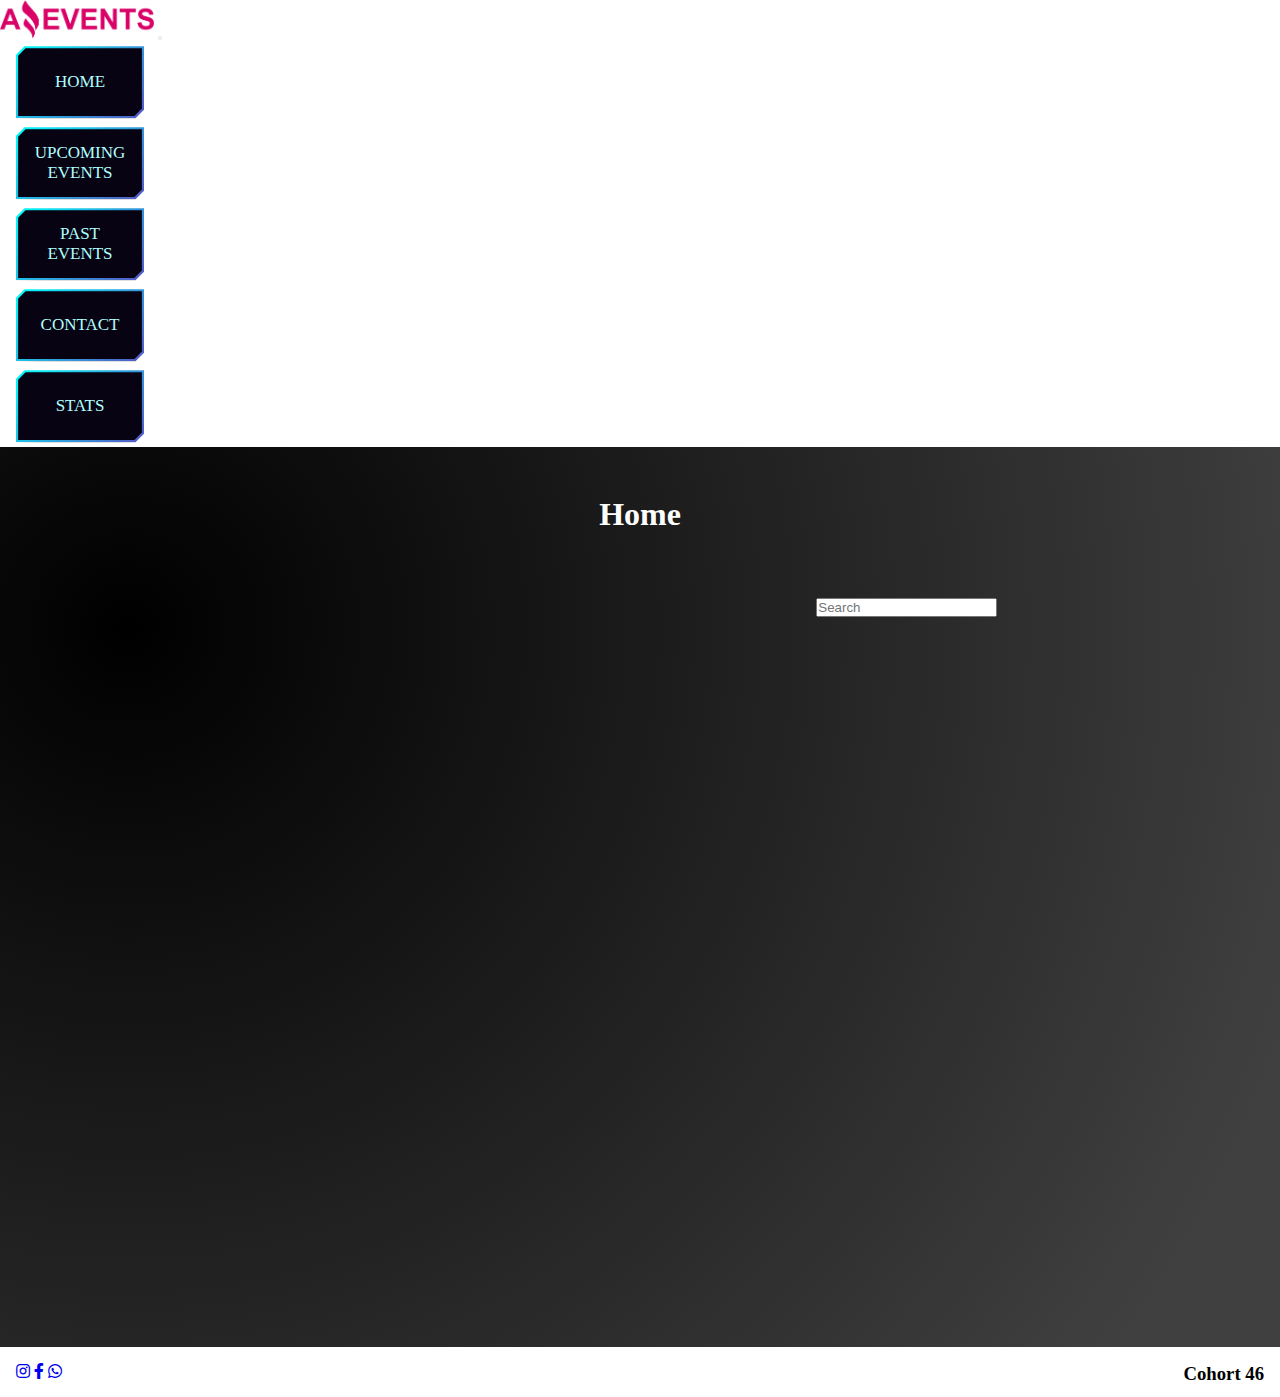
<file: index.html>
<!DOCTYPE html>
<html lang="en">

<head>
    <meta charset="UTF-8" />
    <meta http-equiv="X-UA-Compatible" content="IE=edge" />
    <meta name="viewport" content="width=device-width, initial-scale=1.0" />
    <link rel="stylesheet" href="./styles/style.css" />
    <link rel="stylesheet" href="https://cdnjs.cloudflare.com/ajax/libs/font-awesome/5.15.2/css/all.min.css" />
    <link rel="shortcut icon" href="./assets/img/Logo Amazing Events.png" type="image/x-icon" />
    <link href="https://cdn.jsdelivr.net/npm/bootstrap@5.3.0-alpha1/dist/css/bootstrap.min.css" rel="stylesheet"
        integrity="sha384-GLhlTQ8iRABdZLl6O3oVMWSktQOp6b7In1Zl3/Jr59b6EGGoI1aFkw7cmDA6j6gD" crossorigin="anonymous" />
    <title>AmazinEvents-Home</title>
</head>

<body>
    <header>
        <nav class="navbar navbar-expand-lg navbar-light bg-dark">
            <div class="container-fluid ">
                <a class="navbar-brand" href="#"><img class="imagenlogo" src="./assets/img/Logo Amazing Events.png"
                        alt="this is the logo" /></a>
                <button class="navbar-toggler" type="button" data-bs-toggle="collapse" data-bs-target="#navbarNav"
                    aria-controls="navbarNav" aria-expanded="false" aria-label="Toggle navigation">
                    <span class="navbar-toggler-icon"></span>
                </button>
                <div class="collapse navbar-collapse justify-content-end" id="navbarNav">
                    <ul class="navbar-nav">
                        <li class="navegador1 nav-item">
                            <a class="nav-link" aria-current="page" href="#">Home</a>
                        </li>
                        <li class="navegador1 nav-item">
                            <a class="nav-link" href="./pages/upcomingevents.html">Upcoming Events</a>
                        </li>
                        <li class="navegador1 nav-item">
                            <a class="nav-link" href="./pages/pastevents.html">Past Events</a>
                        </li>
                        <li class="navegador1 nav-item">
                            <a class="nav-link" href="./pages/contact.html">Contact</a>
                        </li>
                        <li class="navegador1 nav-item">
                            <a class="nav-link" href="./pages/stats.html">Stats</a>
                        </li>
                    </ul>
                </div>
            </div>
        </nav>
    </header>
    <main>
        <div class="titulo">
            <h1>Home</h1>
        </div>
        <div class="section-0">
            <form class="formulario1" id="checkboxes">
       
            </form>
            <div class="searchbar input-group w-auto">
                <input id="search-input" type="search" class="form-control rounded" placeholder="Search" aria-label="Search"
                    aria-describedby="search-addon" />
             
            </div>
        </div>
        <div class="section-1" id="section-11"></div>
    
    </main>
    <footer class="bg-dark text-center text-white">
        <div>
            <a class="btn btn-outline-light btn-floating m-1" href="https://www.instagram.com/" role="button"><i
                    class="fab fa-instagram"></i></a>
            <a class="btn btn-outline-light btn-floating m-1" href="https://es-la.facebook.com/" role="button">
                <i class="fab fa-facebook-f"></i></a>

            <a class="btn btn-outline-light btn-floating m-1" href="https://www.whatsapp.com/?lang=es"
                role="button">
                <i class="fab fa-whatsapp"></i></a>
        </div>
        <h3 class="cohort">Cohort 46</h3>
    </footer>

    <script src="https://cdn.jsdelivr.net/npm/bootstrap@5.3.0-alpha2/dist/js/bootstrap.bundle.min.js"
        integrity="sha384-qKXV1j0HvMUeCBQ+QVp7JcfGl760yU08IQ+GpUo5hlbpg51QRiuqHAJz8+BrxE/N"
        crossorigin="anonymous"></script>
 
    <script type="module"  src="./javaScript/index.js"></script>
</body>

</html>
</file>
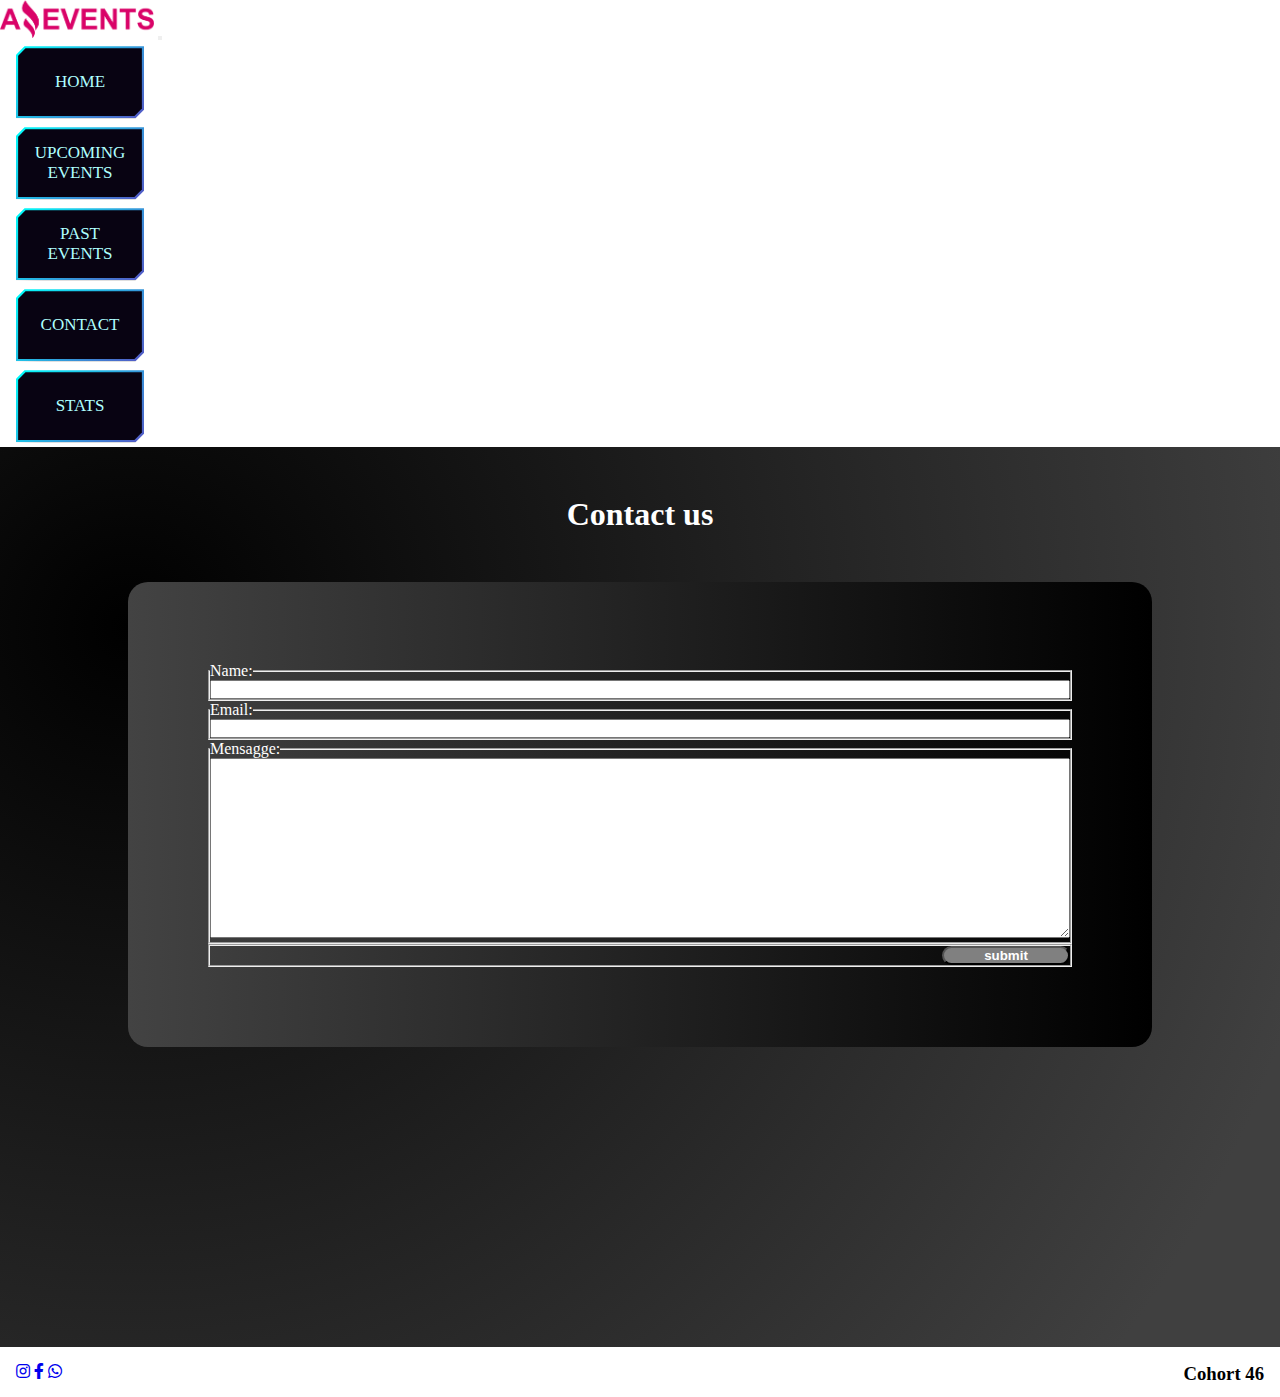
<file: pages/contact.html>
<!DOCTYPE html>
<html lang="en">
<head>
    <meta charset="UTF-8">
    <meta http-equiv="X-UA-Compatible" content="IE=edge">
    <meta name="viewport" content="width=device-width, initial-scale=1.0">
    <link rel="shortcut icon" href="../assets/img/Logo Amazing Events.png" type="image/x-icon">
    <link rel="stylesheet" href="../styles/style.css">
    <link rel="stylesheet" href="https://cdnjs.cloudflare.com/ajax/libs/font-awesome/5.15.2/css/all.min.css">
    <link href="https://cdn.jsdelivr.net/npm/bootstrap@5.3.0-alpha1/dist/css/bootstrap.min.css" rel="stylesheet" integrity="sha384-GLhlTQ8iRABdZLl6O3oVMWSktQOp6b7In1Zl3/Jr59b6EGGoI1aFkw7cmDA6j6gD" crossorigin="anonymous">
    <title>AmazinEvents-Contact</title>
</head>
<body>
    <header>

        
        <nav class="navbar navbar-expand-lg navbar-light bg-dark">
            <div class="container-fluid">
                <a class="navbar-brand" href="../index.html"><img class="imagenlogo" src="../assets/img/Logo Amazing Events.png" alt="this is the logo"></a>
                <button class="navbar-toggler" type="button" data-bs-toggle="collapse" data-bs-target="#navbarNav"
                    aria-controls="navbarNav" aria-expanded="false" aria-label="Toggle navigation">
                    <span class="navbar-toggler-icon"></span>
                </button>
                <div class="collapse navbar-collapse justify-content-end" id="navbarNav">
                    <ul class="navbar-nav">
                        <li class=" navegador1 nav-item">
                            <a class="nav-link" aria-current="page" href="../index.html">Home</a>
                        </li>
                        <li class="navegador1 nav-item">
                            <a class="nav-link" href="./upcomingevents.html">Upcoming Events</a>
                        </li>
                        <li class="navegador1 nav-item">
                            <a class="nav-link" href="./pastevents.html">Past Events</a>
                        </li>
                        <li class="navegador1 nav-item">
                            <a class="nav-link" href="#">Contact</a>
                        </li>
                        <li class="navegador1 nav-item">
                            <a class="nav-link" href="./stats.html">Stats</a>
                        </li>
                    </ul>
                </div>
            </div>
        </nav>
    </header>
    <main class="maincontact"> 
        <div class="titulo">
        <h1>Contact us</h1>
        </div>
        <div class="formulario22">
        <form class="formulario2" action="./formresults.html" method="get">
            <fieldset class="nameform"> 
            <legend>Name:</legend>
            <input type="text" id="name" name="name" required>
        </fieldset>
        <fieldset> 
            <legend>Email:</legend>
            <input type="email" id="email" name="email" required>
        </fieldset>
        <fieldset> 
            <legend>Mensagge:</legend>
            <textarea id="message" name="message" required></textarea>
        </fieldset>
        <fieldset class="botonsubmit"> 
            <button type="submit" id="submit">submit</button>
        </fieldset>
        </form>
    </div>
</main>
<footer class="bg-dark text-center text-white">
    <div>
        <a class="btn btn-outline-light btn-floating m-1" href="https://www.instagram.com/" role="button"><i
                class="fab fa-instagram"></i></a>
        <a class="btn btn-outline-light btn-floating m-1" href="https://es-la.facebook.com/" role="button">
            <i class="fab fa-facebook-f"></i></a>


        <a class="btn btn-outline-light btn-floating m-1" href="https://www.whatsapp.com/?lang=es"
            role="button">
            <i class="fab fa-whatsapp"></i></a>
    </div>
    <h3 class="cohort">Cohort 46</h3>
</footer>
        
    <script src="https://cdn.jsdelivr.net/npm/bootstrap@5.3.0-alpha1/dist/js/bootstrap.bundle.min.js" integrity="sha384-w76AqPfDkMBDXo30jS1Sgez6pr3x5MlQ1ZAGC+nuZB+EYdgRZgiwxhTBTkF7CXvN" crossorigin="anonymous"></script>
</body>
</html>
</file>
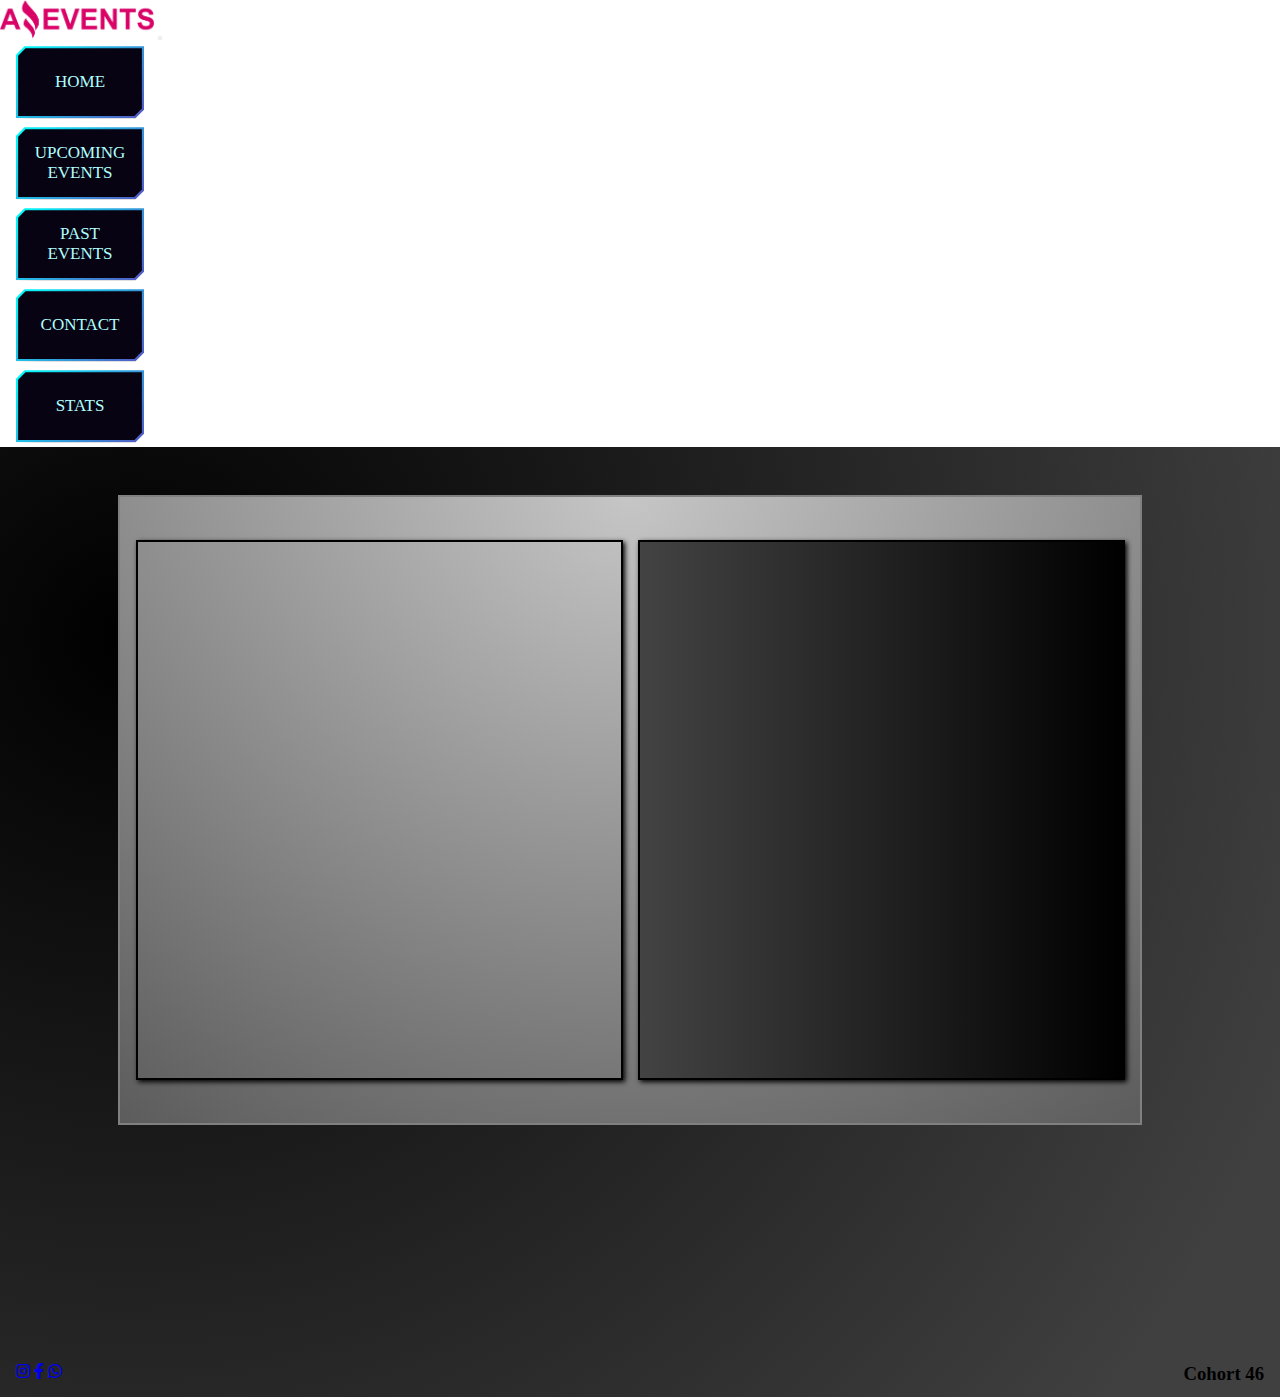
<file: pages/details.html>
<!DOCTYPE html>
<html lang="en">
<head>
    <meta charset="UTF-8">
    <meta http-equiv="X-UA-Compatible" content="IE=edge">
    <meta name="viewport" content="width=device-width, initial-scale=1.0">
    <link rel="shortcut icon" href="../assets/img/Logo Amazing Events.png" type="image/x-icon">
    <link rel="stylesheet" href="../styles/style.css">
    <link rel="stylesheet" href="https://cdnjs.cloudflare.com/ajax/libs/font-awesome/5.15.2/css/all.min.css">
    <link href="https://cdn.jsdelivr.net/npm/bootstrap@5.3.0-alpha1/dist/css/bootstrap.min.css" rel="stylesheet" integrity="sha384-GLhlTQ8iRABdZLl6O3oVMWSktQOp6b7In1Zl3/Jr59b6EGGoI1aFkw7cmDA6j6gD" crossorigin="anonymous">
    <title>AmazinEvents-Details</title>
    <link rel="shortcut icon" href="../assets/img/Logo Amazing Events.png" type="image/x-icon">
</head>
<body>
    <header>

        
        <nav class="navbar navbar-expand-lg navbar-light bg-dark">
            <div class="container-fluid">
                <a class="navbar-brand" href="../index.html"><img  class="imagenlogo" src="../assets/img/Logo Amazing Events.png" alt="this is the logo"></a>
                <button class="navbar-toggler" type="button" data-bs-toggle="collapse" data-bs-target="#navbarNav"
                    aria-controls="navbarNav" aria-expanded="false" aria-label="Toggle navigation">
                    <span class="navbar-toggler-icon"></span>
                </button>
                <div class="collapse navbar-collapse justify-content-end" id="navbarNav">
                    <ul class="navbar-nav">
                        <li class=" navegador1 nav-item">
                            <a class="nav-link" aria-current="page" href="../index.html">Home</a>
                        </li>
                        <li class="navegador1 nav-item">
                            <a class="nav-link" href="./upcomingevents.html">Upcoming Events</a>
                        </li>
                        <li class="navegador1 nav-item">
                            <a class="nav-link" href="./pastevents.html">Past Events</a>
                        </li>
                        <li class="navegador1 nav-item">
                            <a class="nav-link" href="./contact.html">Contact</a>
                        </li>
                        <li class="navegador1 nav-item">
                            <a class="nav-link" href="./stats.html">Stats</a>
                        </li>
                    </ul>
                </div>
            </div>
        </nav>
    </header>

  <main>
<div class="section-details" id="section-detailsid">
<div class="contenedor1">
<div class="imagen-fondo" id="contenedorimg">

</div>
<div class="titulocontenedor" id="titulocontainer">

</div>
</div>
</div>






    <footer class="bg-dark text-center text-white">
        <div>
            <a class="btn btn-outline-light btn-floating m-1" href="https://www.instagram.com/" role="button"><i
                    class="fab fa-instagram"></i></a>
            <a class="btn btn-outline-light btn-floating m-1" href="https://es-la.facebook.com/" role="button">
                <i class="fab fa-facebook-f"></i></a>


            <a class="btn btn-outline-light btn-floating m-1" href="https://www.whatsapp.com/?lang=es"
                role="button">
                <i class="fab fa-whatsapp"></i></a>
        </div>
        <h3 class="cohort">Cohort 46</h3>
    </footer>
  </main>

 
  <script type="module" src="../javaScript/details.js"></script>
    <script src="https://cdn.jsdelivr.net/npm/bootstrap@5.3.0-alpha1/dist/js/bootstrap.bundle.min.js" integrity="sha384-w76AqPfDkMBDXo30jS1Sgez6pr3x5MlQ1ZAGC+nuZB+EYdgRZgiwxhTBTkF7CXvN" crossorigin="anonymous"></script>
</body>
</html>
</file>
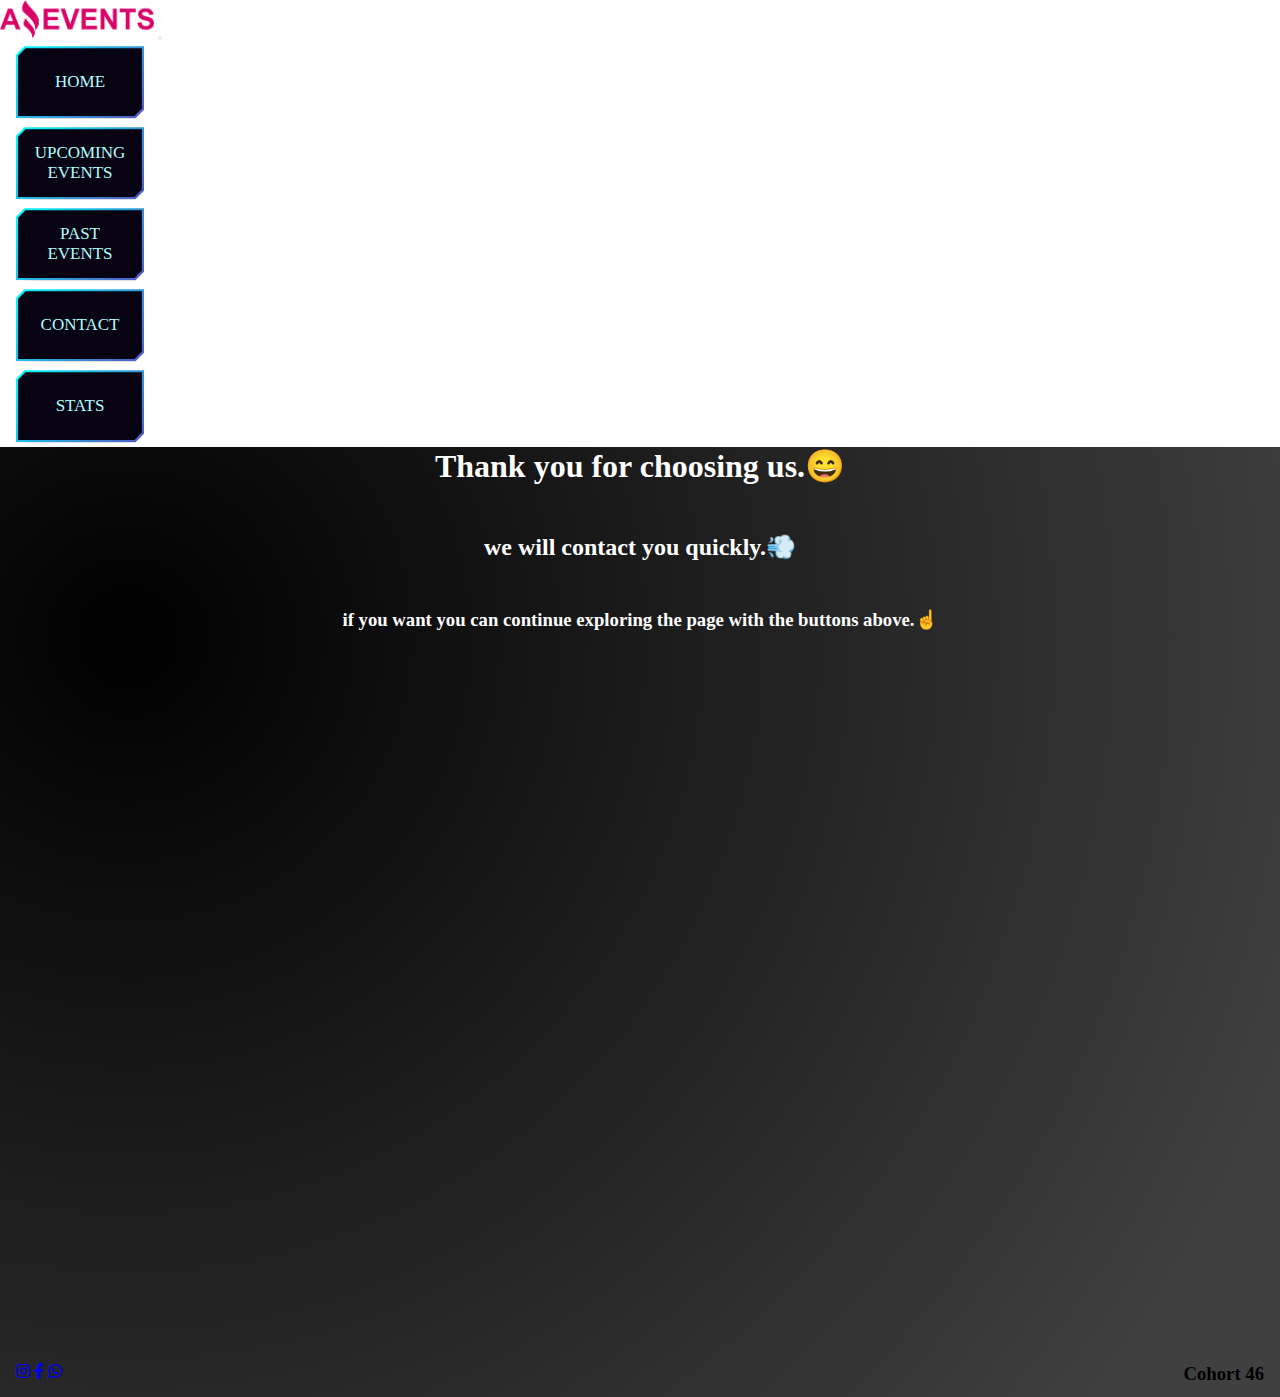
<file: pages/formresults.html>
<!DOCTYPE html>
<html lang="en">
<head>
    <meta charset="UTF-8">
    <meta http-equiv="X-UA-Compatible" content="IE=edge">
    <meta name="viewport" content="width=device-width, initial-scale=1.0">
    <link rel="stylesheet" href="../styles/style.css">
    <title>AmazinEvents-Results</title>
    <link rel="stylesheet" href="https://cdnjs.cloudflare.com/ajax/libs/font-awesome/5.15.2/css/all.min.css">
    <link href="https://cdn.jsdelivr.net/npm/bootstrap@5.3.0-alpha1/dist/css/bootstrap.min.css" rel="stylesheet"
        integrity="sha384-GLhlTQ8iRABdZLl6O3oVMWSktQOp6b7In1Zl3/Jr59b6EGGoI1aFkw7cmDA6j6gD" crossorigin="anonymous">
</head>
<body>
    <header>

        
        <nav class="navbar navbar-expand-lg navbar-light bg-dark">
            <div class="container-fluid">
                <a class="navbar-brand" href="../index.html"><img class="imagenlogo" src="../assets/img/Logo Amazing Events.png" alt="this is the logo"></a>
                <button class="navbar-toggler" type="button" data-bs-toggle="collapse" data-bs-target="#navbarNav"
                    aria-controls="navbarNav" aria-expanded="false" aria-label="Toggle navigation">
                    <span class="navbar-toggler-icon"></span>
                </button>
                <div class="collapse navbar-collapse justify-content-end" id="navbarNav">
                    <ul class="navbar-nav">
                        <li class=" navegador1 nav-item">
                            <a class="nav-link" aria-current="page" href="../index.html">Home</a>
                        </li>
                        <li class="navegador1 nav-item">
                            <a class="nav-link" href="./upcomingevents.html">Upcoming Events</a>
                        </li>
                        <li class="navegador1 nav-item">
                            <a class="nav-link" href="./pastevents.html">Past Events</a>
                        </li>
                        <li class="navegador1 nav-item">
                            <a class="nav-link" href="./contact.html">Contact</a>
                        </li>
                        <li class="navegador1 nav-item">
                            <a class="nav-link" href="./stats.html">Stats</a>
                        </li>
                    </ul>
                </div>
            </div>
        </nav>
    </header>
   <main class="mainforms">
    <div class="formresults"> 
    <h1>Thank you for choosing us.😄 </h1>
    <h2>we will contact you quickly.💨</h2>
    <h3>if you want you can continue exploring the page with the buttons above.☝️</h3>
</div>
   
   <footer class="bg-dark text-center text-white">
    <div>
        <a class="btn btn-outline-light btn-floating m-1" href="https://www.instagram.com/" role="button"><i
                class="fab fa-instagram"></i></a>
        <a class="btn btn-outline-light btn-floating m-1" href="https://es-la.facebook.com/" role="button">
            <i class="fab fa-facebook-f"></i></a>


        <a class="btn btn-outline-light btn-floating m-1" href="https://www.whatsapp.com/?lang=es"
            role="button">
            <i class="fab fa-whatsapp"></i></a>
    </div>
    <h3 class="cohort">Cohort 46</h3>
</footer>
</main>

   <script src="https://cdn.jsdelivr.net/npm/bootstrap@5.3.0-alpha1/dist/js/bootstrap.bundle.min.js"
   integrity="sha384-w76AqPfDkMBDXo30jS1Sgez6pr3x5MlQ1ZAGC+nuZB+EYdgRZgiwxhTBTkF7CXvN"
   crossorigin="anonymous"></script>
</body>
</html>
</file>
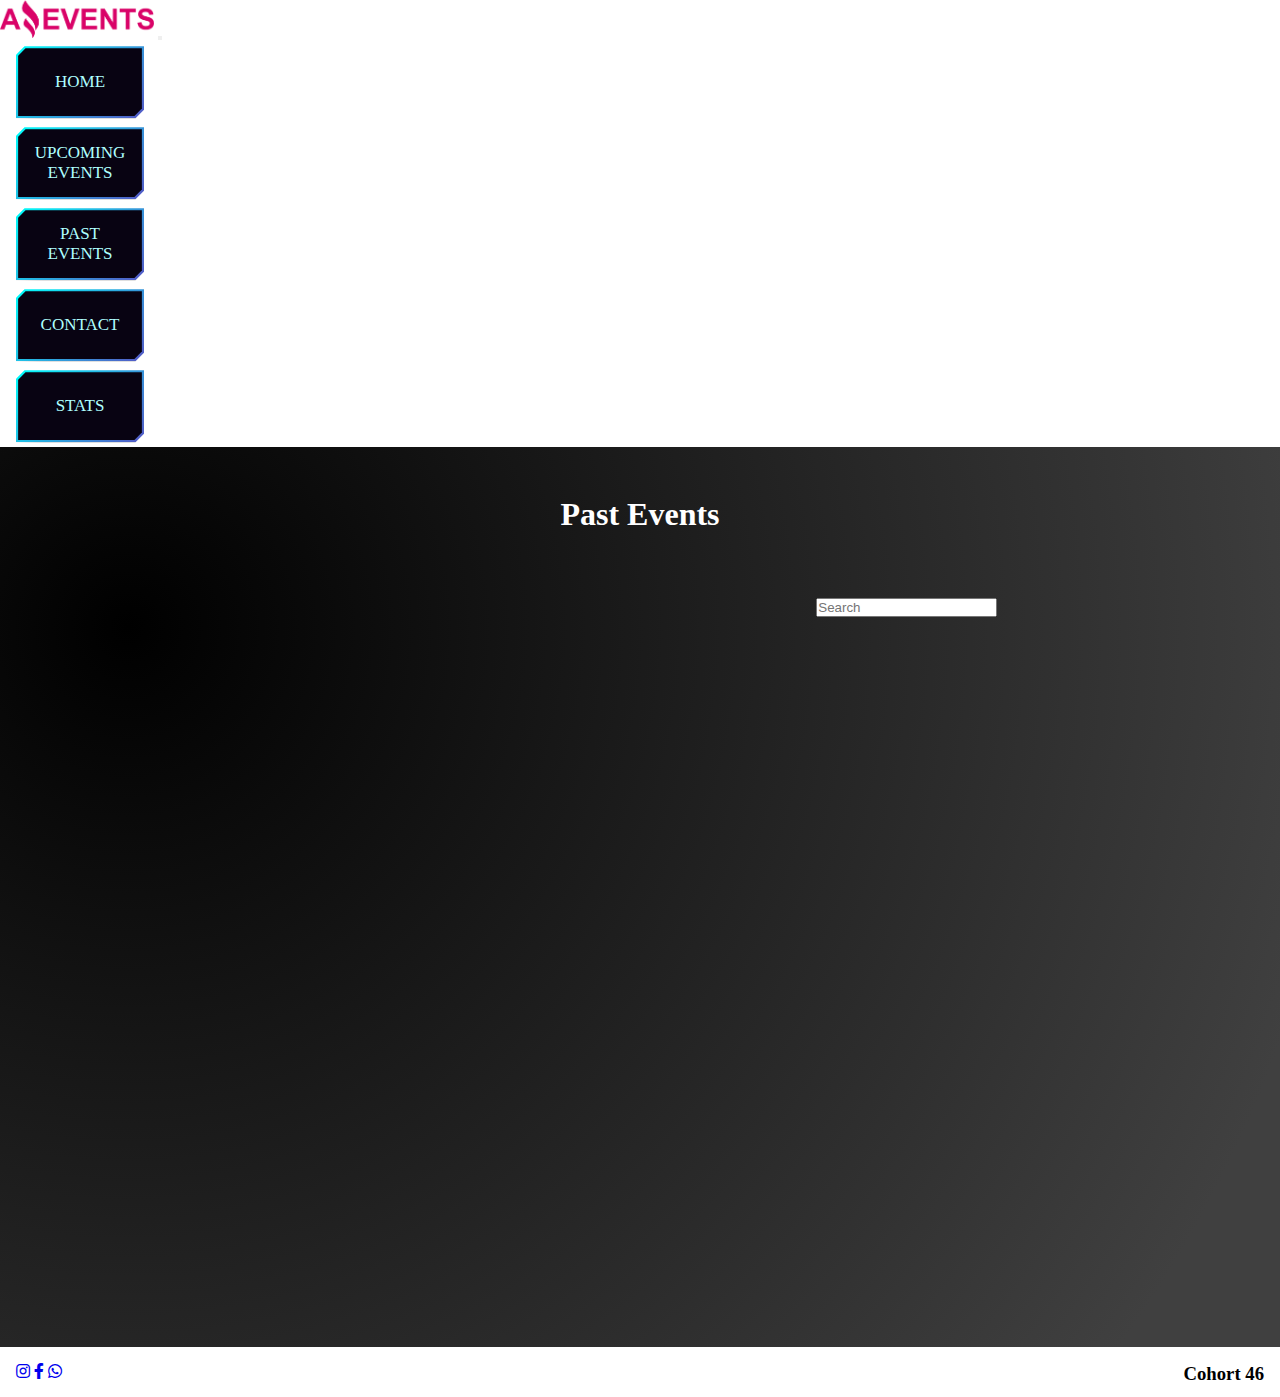
<file: pages/pastevents.html>
<!DOCTYPE html>
<html lang="en">

<head>
    <meta charset="UTF-8">
    <meta http-equiv="X-UA-Compatible" content="IE=edge">
    <meta name="viewport" content="width=device-width, initial-scale=1.0">
    <link rel="shortcut icon" href="../assets/img/Logo Amazing Events.png" type="image/x-icon">
    <link rel="stylesheet" href="../styles/style.css">
    <link rel="stylesheet" href="https://cdnjs.cloudflare.com/ajax/libs/font-awesome/5.15.2/css/all.min.css">
    <link href="https://cdn.jsdelivr.net/npm/bootstrap@5.3.0-alpha1/dist/css/bootstrap.min.css" rel="stylesheet"
        integrity="sha384-GLhlTQ8iRABdZLl6O3oVMWSktQOp6b7In1Zl3/Jr59b6EGGoI1aFkw7cmDA6j6gD" crossorigin="anonymous">
    <title>AmazinEvents-PastEvents</title>
</head>

<body>
    <header>

        
        <nav class="navbar navbar-expand-lg navbar-light bg-dark">
            <div class="container-fluid">
                <a class="navbar-brand" href="../index.html"><img  class="imagenlogo" src="../assets/img/Logo Amazing Events.png" alt="this is the logo"></a>
                <button class="navbar-toggler" type="button" data-bs-toggle="collapse" data-bs-target="#navbarNav"
                    aria-controls="navbarNav" aria-expanded="false" aria-label="Toggle navigation">
                    <span class="navbar-toggler-icon"></span>
                </button>
                <div class="collapse navbar-collapse justify-content-end" id="navbarNav">
                    <ul class="navbar-nav">
                        <li class=" navegador1 nav-item">
                            <a class="nav-link" aria-current="page" href="../index.html">Home</a>
                        </li>
                        <li class="navegador1 nav-item">
                            <a class="nav-link" href="./upcomingevents.html">Upcoming Events</a>
                        </li>
                        <li class="navegador1 nav-item">
                            <a class="nav-link" href="#">Past Events</a>
                        </li>
                        <li class="navegador1 nav-item">
                            <a class="nav-link" href="./contact.html">Contact</a>
                        </li>
                        <li class="navegador1 nav-item">
                            <a class="nav-link" href="./stats.html">Stats</a>
                        </li>
                    </ul>
                </div>
            </div>
        </nav>
    </header>
    <main>
        <div class="titulo">
            <h1>Past Events</h1>
        </div>
        <div class="section-0">
            <form class="formulario1" id="checkboxes">
       
            </form>
            <div class="searchbar input-group w-auto">
                <input id="search-input" type="search" class="form-control rounded" placeholder="Search" aria-label="Search"
                    aria-describedby="search-addon" />
             
            </div>
        </div>
        <div class="section-1" id="section-11">
          
       
        </div>
 
     
    


    </main>
    <footer class="bg-dark text-center text-white">
        <div>
            <a class="btn btn-outline-light btn-floating m-1" href="https://www.instagram.com/" role="button"><i
                    class="fab fa-instagram"></i></a>
            <a class="btn btn-outline-light btn-floating m-1" href="https://es-la.facebook.com/" role="button">
                <i class="fab fa-facebook-f"></i></a>


            <a class="btn btn-outline-light btn-floating m-1" href="https://www.whatsapp.com/?lang=es"
                role="button">
                <i class="fab fa-whatsapp"></i></a>
        </div>
        <h3 class="cohort">Cohort 46</h3>
    </footer>
    
    <script src="https://cdn.jsdelivr.net/npm/bootstrap@5.3.0-alpha1/dist/js/bootstrap.bundle.min.js"
        integrity="sha384-w76AqPfDkMBDXo30jS1Sgez6pr3x5MlQ1ZAGC+nuZB+EYdgRZgiwxhTBTkF7CXvN"
        crossorigin="anonymous"></script>
     
        <script type="module" src="../javaScript/pastEvents.js"></script>
</body>

</html>
</file>
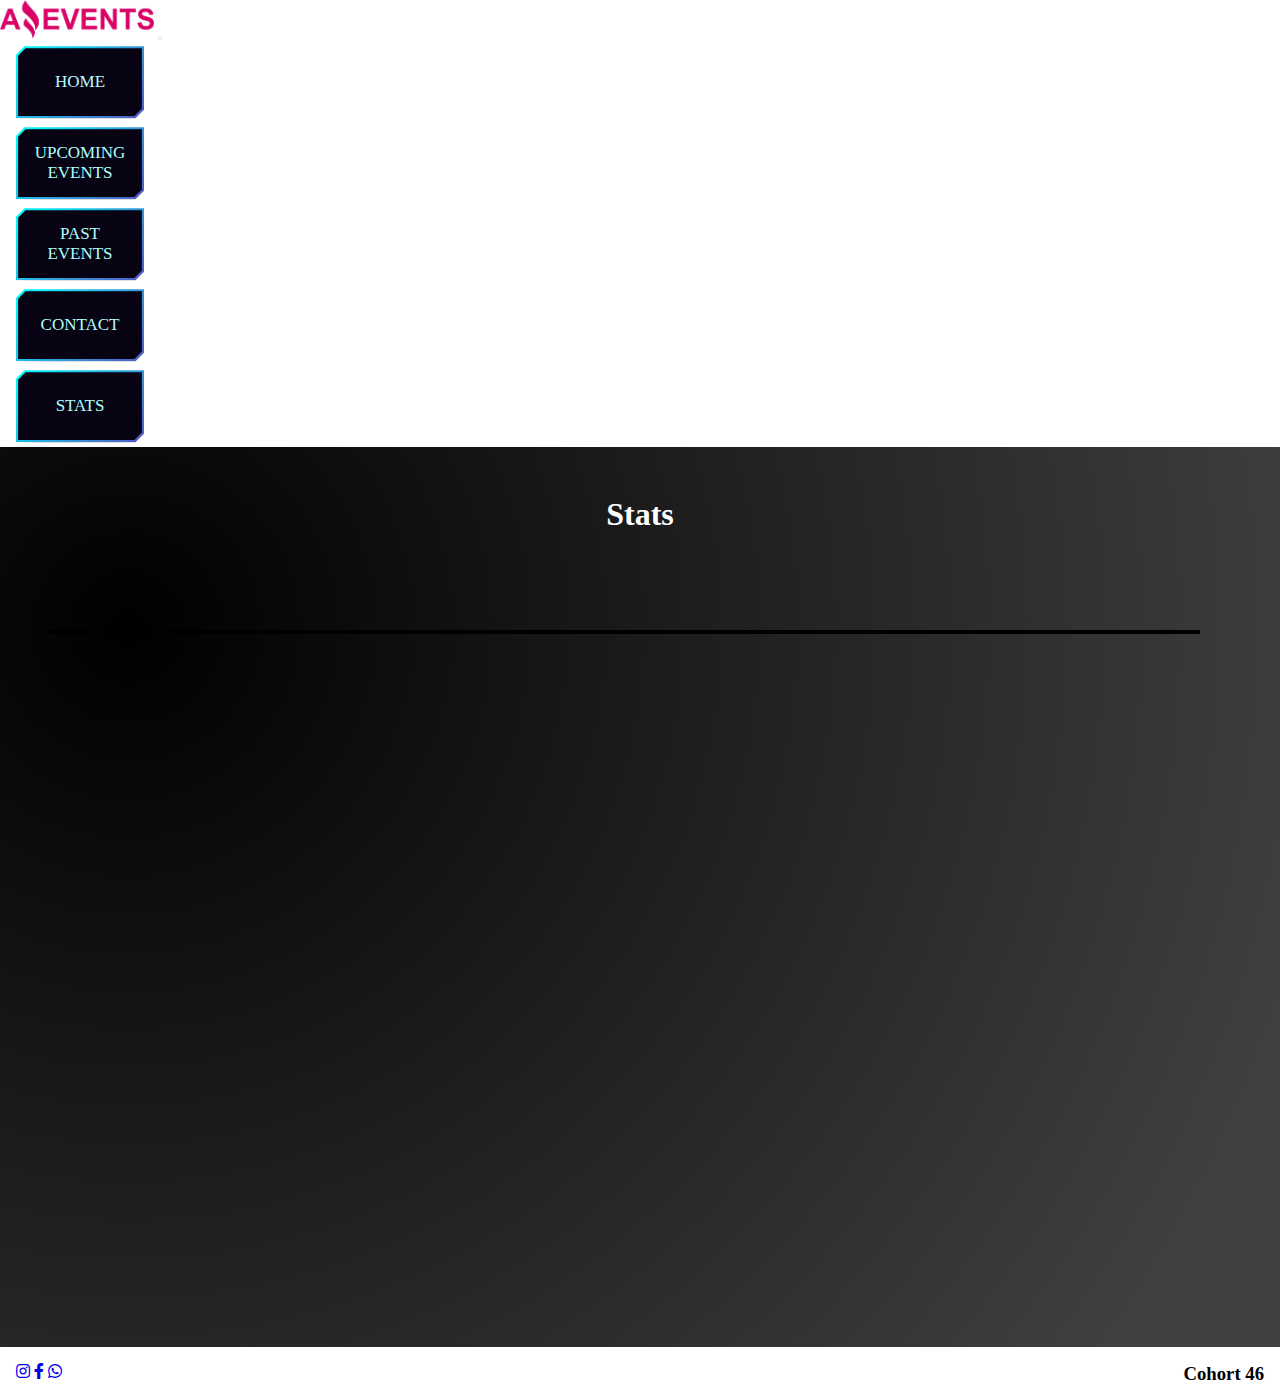
<file: pages/stats.html>
<!DOCTYPE html>
<html lang="en">

<head>
    <meta charset="UTF-8">
    <meta http-equiv="X-UA-Compatible" content="IE=edge">
    <meta name="viewport" content="width=device-width, initial-scale=1.0">
    <link rel="shortcut icon" href="../assets/img/Logo Amazing Events.png" type="image/x-icon">
    <link rel="stylesheet" href="../styles/style.css">
    <link rel="stylesheet" href="https://cdnjs.cloudflare.com/ajax/libs/font-awesome/5.15.2/css/all.min.css">
    <link href="https://cdn.jsdelivr.net/npm/bootstrap@5.3.0-alpha1/dist/css/bootstrap.min.css" rel="stylesheet"
        integrity="sha384-GLhlTQ8iRABdZLl6O3oVMWSktQOp6b7In1Zl3/Jr59b6EGGoI1aFkw7cmDA6j6gD" crossorigin="anonymous">
    <title>AmazinEvents-Stats</title>
</head>

<body>
    <header>

        
        <nav class="navbar navbar-expand-lg navbar-light bg-dark">
            <div class="container-fluid">
                <a class="navbar-brand" href="../index.html"><img  class="imagenlogo" src="../assets/img/Logo Amazing Events.png" alt="this is the logo"></a>
                <button class="navbar-toggler" type="button" data-bs-toggle="collapse" data-bs-target="#navbarNav"
                    aria-controls="navbarNav" aria-expanded="false" aria-label="Toggle navigation">
                    <span class="navbar-toggler-icon"></span>
                </button>
                <div class="collapse navbar-collapse justify-content-end" id="navbarNav">
                    <ul class="navbar-nav">
                        <li class=" navegador1 nav-item">
                            <a class="nav-link" aria-current="page" href="../index.html">Home</a>
                        </li>
                        <li class="navegador1 nav-item">
                            <a class="nav-link" href="./upcomingevents.html">Upcoming Events</a>
                        </li>
                        <li class="navegador1 nav-item">
                            <a class="nav-link" href="./pastevents.html">Past Events</a>
                        </li>
                        <li class="navegador1 nav-item">
                            <a class="nav-link" href="./contact.html">Contact</a>
                        </li>
                        <li class="navegador1 nav-item">
                            <a class="nav-link" href="#">Stats</a>
                        </li>
                    </ul>
                </div>
            </div>
        </nav>
    </header>
    <main>
        <div class="titulo">
            <h1>Stats</h1>
        </div>
        <div class="tablas">
            <div class="bordertodo">
                <div id="tabla1">
            
        </div>
        <div id="tabla2"> 
            
        </div>
        <div id="tabla3"> 
            
        </div>
        </div>
        </div>



    </main>
    <footer class="bg-dark text-center text-white">
        <div>
            <a class="btn btn-outline-light btn-floating m-1" href="https://www.instagram.com/" role="button"><i
                    class="fab fa-instagram"></i></a>
            <a class="btn btn-outline-light btn-floating m-1" href="https://es-la.facebook.com/" role="button">
                <i class="fab fa-facebook-f"></i></a>


            <a class="btn btn-outline-light btn-floating m-1" href="https://www.whatsapp.com/?lang=es"
                role="button">
                <i class="fab fa-whatsapp"></i></a>
        </div>
        <h3 class="cohort">Cohort 46</h3>
    </footer>
    
    <script src="https://cdn.jsdelivr.net/npm/bootstrap@5.3.0-alpha1/dist/js/bootstrap.bundle.min.js"
        integrity="sha384-w76AqPfDkMBDXo30jS1Sgez6pr3x5MlQ1ZAGC+nuZB+EYdgRZgiwxhTBTkF7CXvN"
        crossorigin="anonymous"></script>
      
        <script type="module" src="../javaScript/stats.js"></script>
</body>

</html>
</file>
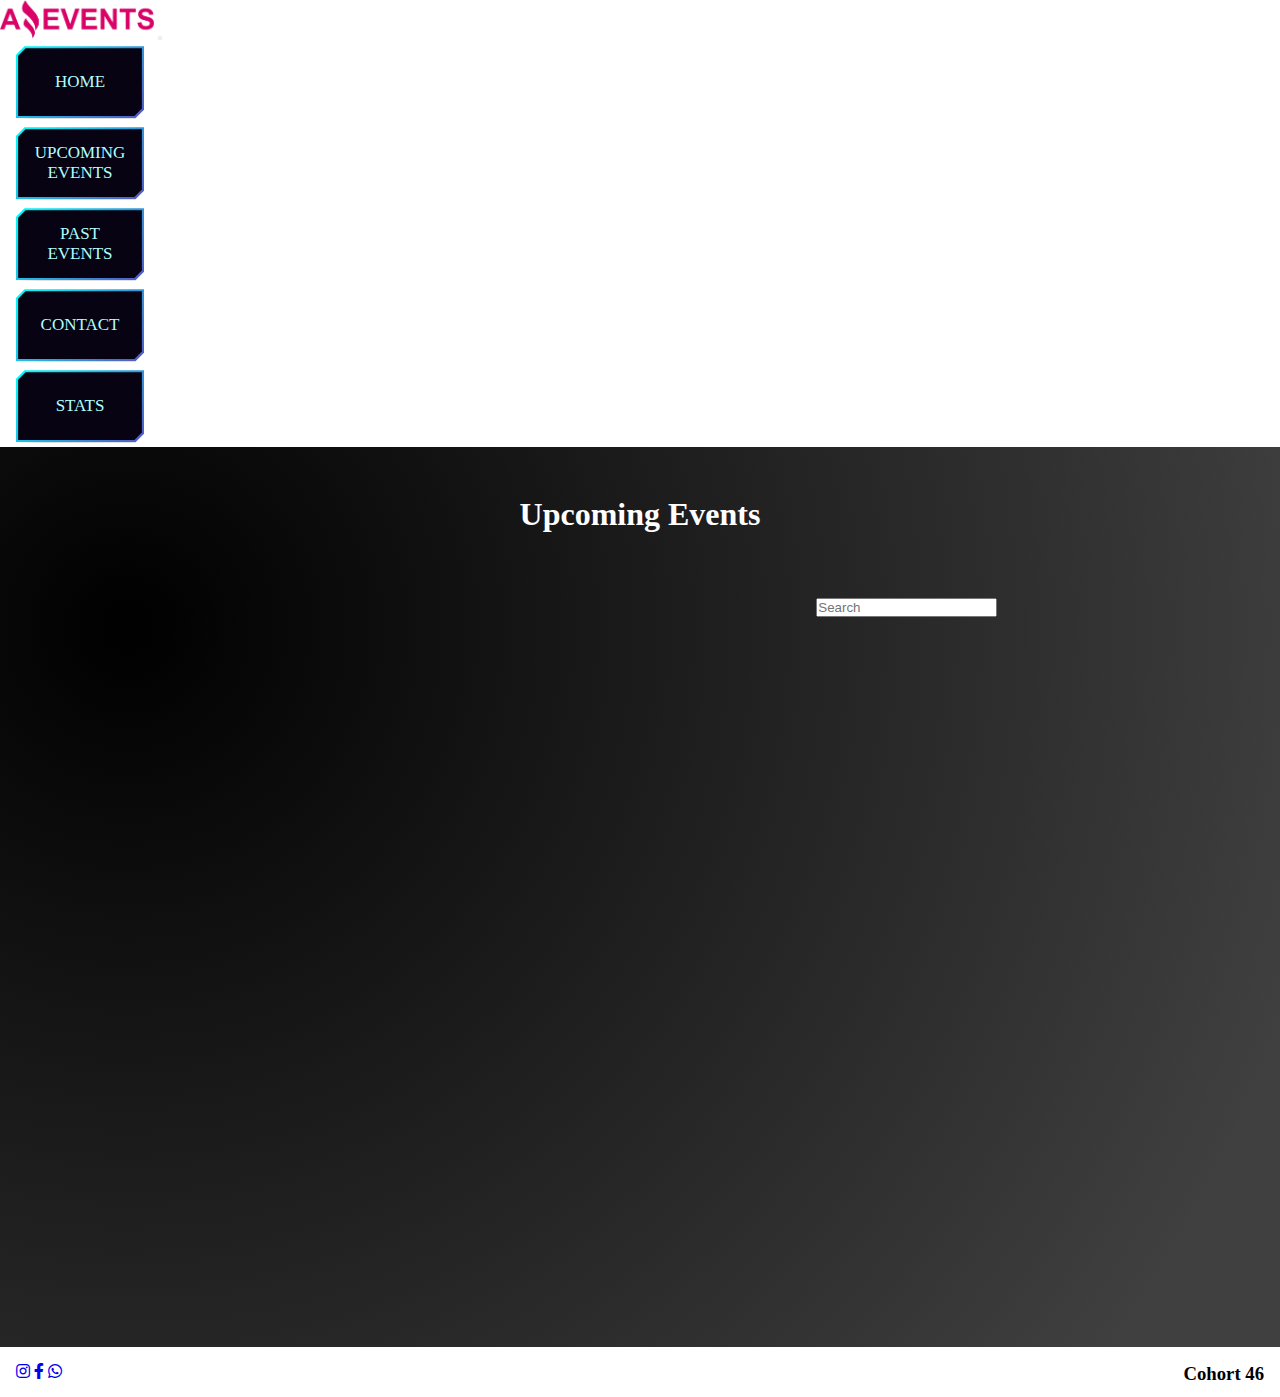
<file: pages/upcomingevents.html>
<!DOCTYPE html>
<html lang="en">
  <head>
    <meta charset="UTF-8" />
    <meta http-equiv="X-UA-Compatible" content="IE=edge" />
    <meta name="viewport" content="width=device-width, initial-scale=1.0" />
    <link
      rel="shortcut icon"
      href="../assets/img/Logo Amazing Events.png"
      type="image/x-icon"
    />
    <link rel="stylesheet" href="../styles/style.css" />
    <link
      rel="stylesheet"
      href="https://cdnjs.cloudflare.com/ajax/libs/font-awesome/5.15.2/css/all.min.css"
    />
    <link
      href="https://cdn.jsdelivr.net/npm/bootstrap@5.3.0-alpha1/dist/css/bootstrap.min.css"
      rel="stylesheet"
      integrity="sha384-GLhlTQ8iRABdZLl6O3oVMWSktQOp6b7In1Zl3/Jr59b6EGGoI1aFkw7cmDA6j6gD"
      crossorigin="anonymous"
    />
    <title>AmazinEvents-UpcomingEvents</title>
  </head>

  <body>
    <header>
      <nav class="navbar navbar-expand-lg navbar-light bg-dark">
        <div class="container-fluid">
          <a class="navbar-brand" href="../index.html"
            ><img
              class="imagenlogo"
              src="../assets/img/Logo Amazing Events.png"
              alt="this is the logo"
          /></a>
          <button
            class="navbar-toggler"
            type="button"
            data-bs-toggle="collapse"
            data-bs-target="#navbarNav"
            aria-controls="navbarNav"
            aria-expanded="false"
            aria-label="Toggle navigation"
          >
            <span class="navbar-toggler-icon"></span>
          </button>
          <div
            class="collapse navbar-collapse justify-content-end"
            id="navbarNav"
          >
            <ul class="navbar-nav">
              <li class="navegador1 nav-item">
                <a class="nav-link" aria-current="page" href="../index.html"
                  >Home</a
                >
              </li>
              <li class="navegador1 nav-item">
                <a class="nav-link" href="#">Upcoming Events</a>
              </li>
              <li class="navegador1 nav-item">
                <a class="nav-link" href="./pastevents.html">Past Events</a>
              </li>
              <li class="navegador1 nav-item">
                <a class="nav-link" href="./contact.html">Contact</a>
              </li>
              <li class="navegador1 nav-item">
                <a class="nav-link" href="./stats.html">Stats</a>
              </li>
            </ul>
          </div>
        </div>
      </nav>
    </header>
    <main>
      <div class="titulo">
        <h1>Upcoming Events</h1>
      </div>

      <div class="section-0">
        <form class="formulario1" id="checkboxes">
      
        </form>
        <div class="input-group w-auto">
          <input
          id="search-input"
            type="search"
            class="form-control rounded"
            placeholder="Search"
            aria-label="Search"
            aria-describedby="search-addon"
          />
        </div>
      </div>
      <div class="section-1" id="section-11"></div>
    </main>
    <footer class="bg-dark text-center text-white">
      <div>
        <a
          class="btn btn-outline-light btn-floating m-1"
          href="https://www.instagram.com/"
          role="button"
          ><i class="fab fa-instagram"></i
        ></a>
        <a
          class="btn btn-outline-light btn-floating m-1"
          href="https://es-la.facebook.com/"
          role="button"
        >
          <i class="fab fa-facebook-f"></i
        ></a>

        <a
          class="btn btn-outline-light btn-floating m-1"
          href="https://www.whatsapp.com/?lang=es"
          role="button"
        >
          <i class="fab fa-whatsapp"></i
        ></a>
      </div>
      <h3 class="cohort">Cohort 46</h3>
    </footer>
    <script
      src="https://cdn.jsdelivr.net/npm/bootstrap@5.3.0-alpha1/dist/js/bootstrap.bundle.min.js"
      integrity="sha384-w76AqPfDkMBDXo30jS1Sgez6pr3x5MlQ1ZAGC+nuZB+EYdgRZgiwxhTBTkF7CXvN"
      crossorigin="anonymous"
    ></script>
    
    <script type="module" src="../javaScript/upcomingEvents.js"></script>
  </body>
</html>
</file>
<file: styles/style.css>
* {
  margin: 0;
  padding: 0;
  box-sizing: border-box;
}
.imagenlogo
{
  width: 12vw;
}
 .navbar-toggler-icon {
  background-color: #fff;
} 
.navegador1 {
  padding: 1rem;
  height: 9vh;
  display: flex;
  align-items: center;
}
header img {
  width: 20vw;
}

.navegador1 a {
  text-align: center;
  text-decoration: none;
  width: 10vw;
  height: 8vh;
}
.navegador1 a {
  --border-color: linear-gradient(-45deg, #ffae00, #7e03aa, #00fffb);
  --border-width: 0.125em;
  --curve-size: 0.5em;
  --blur: 30px;
  --bg: #080312;
  --color: #afffff;
  color: var(--color);
  /* use position: relative; so that BG is only for .btn */
  position: relative;
  isolation: isolate;
  display: inline-grid;
  place-content: center;
  padding: 0.5em 1.5em;
  font-size: 17px;
  border: 0;
  text-transform: uppercase;
  box-shadow: 10px 10px 20px rgba(0, 0, 0, 0.6);
  clip-path: polygon(
    /* Top-left */ 0% var(--curve-size),
    var(--curve-size) 0,
    /* top-right */ 100% 0,
    100% calc(100% - var(--curve-size)),
    /* bottom-right 1 */ calc(100% - var(--curve-size)) 100%,
    /* bottom-right 2 */ 0 100%
  );
  transition: color 250ms;
}

.navegador1 a::after,
.navegador1 a::before {
  content: "";
  position: absolute;
  inset: 0;
}

.navegador1 a::before {
  background: var(--border-color);
  background-size: 300% 300%;
  animation: move-bg7234 5s ease infinite;
  z-index: -2;
}

@keyframes move-bg7234 {
  0% {
    background-position: 31% 0%;
  }

  50% {
    background-position: 70% 100%;
  }

  100% {
    background-position: 31% 0%;
  }
}

.navegador1 a::after {
  background: var(--bg);
  z-index: -1;
  clip-path: polygon(
    /* Top-left */ var(--border-width)
      calc(var(--curve-size) + var(--border-width) * 0.5),
    calc(var(--curve-size) + var(--border-width) * 0.5) var(--border-width),
    /* top-right */ calc(100% - var(--border-width)) var(--border-width),
    calc(100% - var(--border-width))
      calc(100% - calc(var(--curve-size) + var(--border-width) * 0.5)),
    /* bottom-right 1 */
      calc(100% - calc(var(--curve-size) + var(--border-width) * 0.5))
      calc(100% - var(--border-width)),
    /* bottom-right 2 */ var(--border-width) calc(100% - var(--border-width))
  );
  transition: clip-path 500ms;
}

.navegador1 a:where(:hover, :focus)::after {
  clip-path: polygon(
    /* Top-left */ calc(100% - var(--border-width))
      calc(100% - calc(var(--curve-size) + var(--border-width) * 0.5)),
    calc(100% - var(--border-width)) var(--border-width),
    /* top-right */ calc(100% - var(--border-width)) var(--border-width),
    calc(100% - var(--border-width))
      calc(100% - calc(var(--curve-size) + var(--border-width) * 0.5)),
    /* bottom-right 1 */
      calc(100% - calc(var(--curve-size) + var(--border-width) * 0.5))
      calc(100% - var(--border-width)),
    /* bottom-right 2 */
      calc(100% - calc(var(--curve-size) + var(--border-width) * 0.5))
      calc(100% - var(--border-width))
  );
  transition: 200ms;
}

.navegador1 a:where(:hover, :focus) {
  color: #fff;
}
.titulo {
  height: 15vh;
  color: #fff;
  display: flex;
  justify-content: center;
  align-items: center;
 
}

.cartafoto
{
  object-fit: cover;
  
  height: 30vh;
}
.formulario1
{
  color: #fff;
}

.cartatitulo
{

  height: 15vh;
  color: white;
}
 .cardpriceandbutton {
  display: flex;
  justify-content: space-between;
  color: white;

  height: 5.5vh;
  align-items: baseline;
} 
.section-1 {
  display: flex;
  justify-content: space-evenly;
 
  flex-wrap: wrap;
  padding: 2rem;
  gap: 2rem;
}
.NoCards
{
  color: white;
 margin-top: 2rem;
}
.section-0 {
  display: flex;
  justify-content: space-around;
  padding: 1rem;
}
footer {
  display: flex;
  justify-content: space-between;
  padding: 1rem;
  align-items: center;
}
.cohort {
  margin-bottom: -0.25rem;
}

main {
  background: radial-gradient(circle at 10% 20%, rgb(0, 0, 0) 0%, rgb(64, 64, 64) 90.2%);
min-height: 100vh;
  
}
.formulario2 {
  display: flex;
  flex-direction: column;
color: #fff;
  height: 100vh;
  align-items: stretch;
  padding: 5rem;
  border-radius: 20px;
  
height: 60vh;
background: linear-gradient(to right, #434343 0%, black 100%);
width: 50vw;
}
.formulario22{
  display: flex;
  justify-content: center;
  
}
#name {
  width: 100%;
}
#email {
  width: 100%;
}
#message {
  width: 100%;
  height: 20vh;
}
#submit {
  width: 10%;
  border-radius: 20px;
  background-color: grey;
  color: white;
  font-weight: bold;
}
.botonsubmit {
  display: flex;
  justify-content: flex-end;
}
.section-details {
  width: 98.5vw;
  height: 100vh;
  display: flex;
  justify-content: center;
  padding: 3rem;
}
.contenedor1 {
  border: 2px solid gray;
  
  width: 80vw;
  height: 70vh;
  display: flex;
  justify-content: space-evenly;
  align-items: center;
  background: linear-gradient(to bottom, rgba(255, 255, 255, 0.073) 0%, rgba(0,0,0,0.15) 100%), radial-gradient(at top center, rgba(255,255,255,0.40) 0%, rgba(0,0,0,0.40) 120%) #989898;
}
.imagen-fondo {
  border: 2px solid black;
  box-shadow: 2px 2px 5px rgba(0, 0, 0, 5);
  width: 38vw;
  height: 60vh;
  background-position: center;
  background-size: cover;
  background-repeat: no-repeat;
}
.titulocontenedor {
  border: 2px solid black;
  box-shadow: 2px 2px 5px rgba(0, 0, 0, 5);
  width: 38vw;
  height: 60vh;
  display: flex;
  flex-direction: column;
  justify-content: center;
  align-items: start;
  padding: 2rem;
  color: white;
  background: linear-gradient(to right, #434343 0%, black 100%);
}
.tablas {
  display: flex;
  justify-content: center;
  flex-direction: column;
  padding: 3rem;
  color: #fff;
}
.tabla {
  border: 2px solid black;
  text-align: center;
}
.tableth {
  border: 2px solid black;
  width: 30vw;
}
.tabletd {
  border: 2px solid black;
  height: 4vh;
}
.caption1 {
  caption-side: top;
  text-align: start;
  background: linear-gradient(to right, #434343 0%, rgba(0, 0, 0, 0.269) 100%);
    color: white;
  font-size: 1.4rem;
}
.tabla1 {
  border: 2px solid black;
}
.tableth1 {
  border: 2px solid black;
  width: 30vw;
  text-align: center;
}
.tabletd1 {
  border: 2px solid black;
  height: 4vh;
  text-align: center;
}
.caption2 {
  caption-side: top;
  text-align: start;
  background: linear-gradient(to right, #434343 0%, rgba(0, 0, 0, 0.269) 100%);
  color: white;
  font-size: 1.4rem;
}
.tabla2 {
  border: 2px solid black;
}
.tableth2 {
  border: 2px solid black;
  width: 30vw;
}
.tabletd2 {
  border: 2px solid black;
  height: 4vh;
}
.caption3 {
  caption-side: top;
  text-align: start;
  background: linear-gradient(to right, #434343 0%, rgba(0, 0, 0, 0.269) 100%);
  color: white;
  font-size: 1.4rem;
}
.bordertodo {
  border: 2px solid black;
  width: 90vw;
}
.abrir-menu {
  display: none;
}
.cerrar-menu {
  display: none;
}
.formresults {
  height: 100vh;
  display: flex;
  justify-content: flex-start;
  flex-direction: column;
  align-items: center;
  color: #fff;
  gap: 3rem;
}
@media screen and (min-width: 650px) and (max-width: 991px) {
  .imagenlogo
  {
width: 25vw;
  }
  .navegador1
  {
    justify-content: center;
    height: 12vh;
    width: 100%;
  }
  .navegador1 a {
    width: 20vw;
    height: 10vh;

    
  }
  
  .section-0 {
    flex-direction: column;

    width: 100%;
    align-items: center;
  }
  .section-1 {
  
    gap: 2rem;
  }
  #submit {
    width: 15%;
  }
 
  .formulario1 {
    display: flex;
    flex-direction: column;
  }
  .tablas {
    padding: 2rem;
  }
  .formresults {
    justify-content: space-evenly;
    padding: 1rem;
    text-align: center;
  }
  .formulario2
  {
    width: 100%;
    height: 100%;
  }
}
@media screen and (min-width: 320px) and (max-width: 650px) {
  .navegador1
  {
   
    justify-content: center;
   height: 12vh;
    width: 100%;
  }
  .navegador1 a {
    width: 20vw;
    height: 10vh;

  }
  .section-0 {
    flex-direction: column;

    width: 100%;
    align-items: center;
  }
  .section-1 {
    display: flex;
    flex-direction: column;
    align-content: center;
    gap: 2rem;
  }
  .section-2 {
    flex-direction: column;
    align-items: center;
    gap: 2rem;
  }
 
  .section-3{
    flex-direction: column;
    align-items: center;
    gap: 2rem;
  }
  .section-4 {
    flex-direction: column;
    align-items: center;
    gap: 2rem;
  }
  .section-5 {
    flex-direction: column;
    align-items: center;
    gap: 2rem;
  }
  .formulario1 {
    display: flex;
    flex-direction: column;
  }
  .formulario2
  {
    width: 100%;
    height: 100%;
  }
  #submit {
    width: 20vw;
  }
  .tablas {
    padding: 1rem;
  }
  .caption1 {
    font-size: 1rem;
  }
  .tableth {
    font-size: 0.8rem;
    text-align: center;
  }
  .caption2 {
    font-size: 1rem;
  }
  .tableth1 {
    font-size: 0.8rem;
    text-align: center;
  }
  .caption3 {
    font-size: 1rem;
  }
  .tableth2 {
    font-size: 0.8rem;
    text-align: center;
  }
  .formresults {
    justify-content: space-evenly;
    padding: 1rem;
    text-align: center;
  }
  
}
@media screen and (min-width: 320px) and (max-width: 450px) {
  .navegador1 a {
    width: 40vw;
    height: 10vh;
  }
}
@media screen and (min-width: 320px) and (max-width: 550px) {
  .titulo22 {
    font-size: 1rem;
  }
  .imagenlogo
  {
width: 30vw;
  }
  .titulo33 {
    font-size: 1rem;
  }
  .titulocontenedor {
    text-align: center;
    height: 95%;
    width: 95%;
    
  }
  .letras
  {
    display: flex;
    justify-content: flex-start;
    flex-direction: column;
  }
  .titulo22
  {
    font-size: 1rem;
  }
.letras h4
{
  font-size: 0.9rem;
}
  .imagen-fondo {
    display: none;
  }

}
#section-22
{
  display: flex;
  justify-content: space-evenly;
}
.imagen-fondo
{
  background-position: center;
  background-size: cover;
  background-repeat: no-repeat;
}
@media screen and (min-width: 550px) and (max-width: 991px) 
{
  .letras
  {
    display: flex;
    justify-content: flex-start;
    flex-direction: column;
  }
  .titulo22
  {
    font-size: 1.4rem;
  }
.letras h4
{
  font-size: 0.9rem;
}

}
@media screen and (min-width: 990px) and (max-width: 1440px) 
{
  #submit {
    width: 10vw;
  }
  .formulario2
  {
    width: 80%;
    height: 90%;
  }
}
</file>
